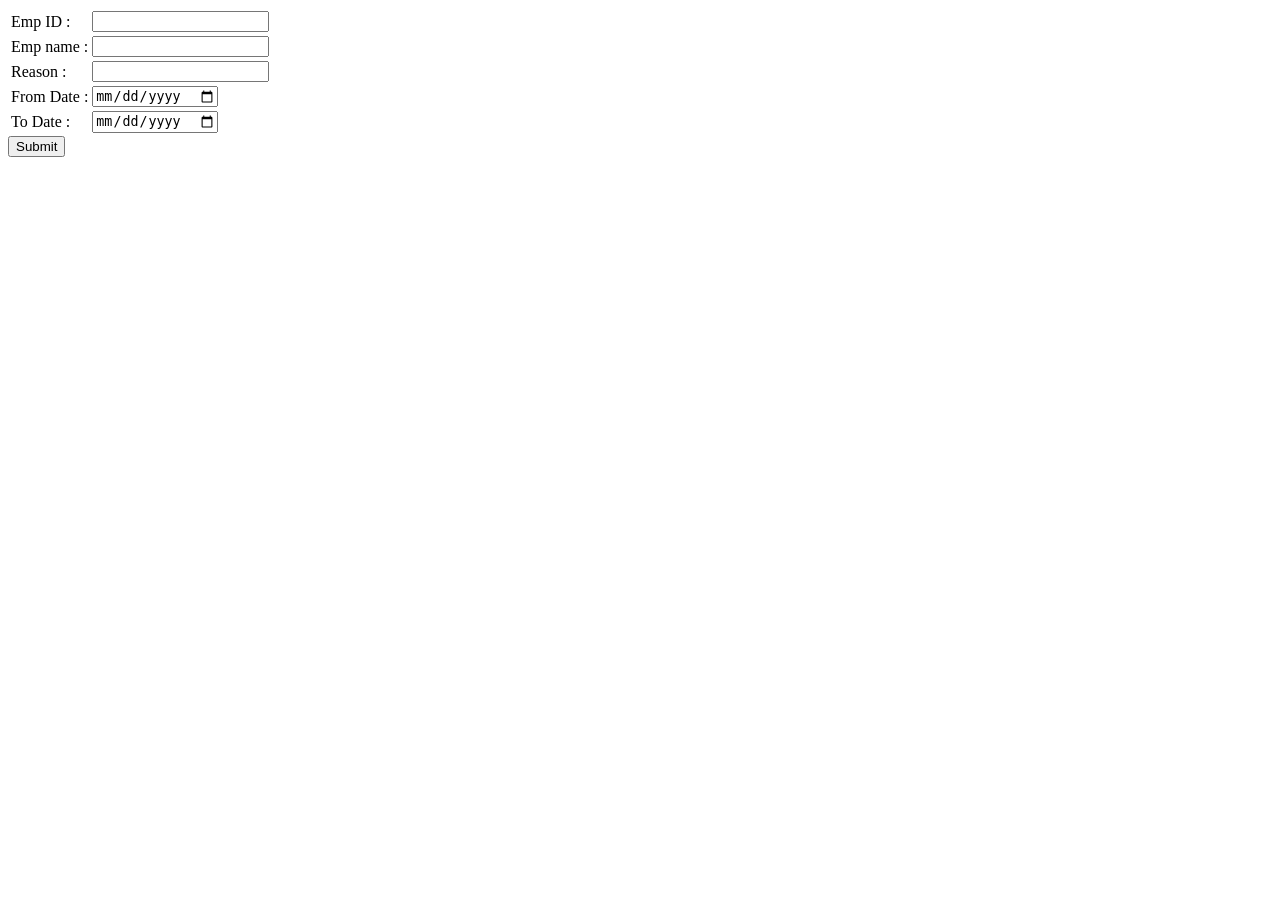
<file: templates/emp_leave.html>
<!DOCTYPE html>
<html lang="en">
<head>
    <meta charset="UTF-8">
    <meta name="viewport" content="width=device-width, initial-scale=1.0">
    <title>Leave Form</title>                                  
</head>
<body>
    <form method="post" action="/leave_form">
        <table>
            <tr>
                <td>Emp ID :</td>
                <td><input type="text" name="emp_id"></td>
            </tr>
            <tr>
                <td>Emp name :</td>
                <td><input type="text" name="emp_name"></td>
            </tr>
            <tr>
                <td>Reason :</td>
                <td><input type="textarea" name="reason"></td>
            </tr>
            <tr>
                <td>From Date :</td>
                <td><input type="date" name="from_date"></td>
            </tr>
            <tr>
                <td>To Date :</td>
                <td><input type="date" name="to_date"></td>
            </tr>
    </table>

<input type="submit" name="emp_leave">

    </form>

</body>
</html>
</file>
